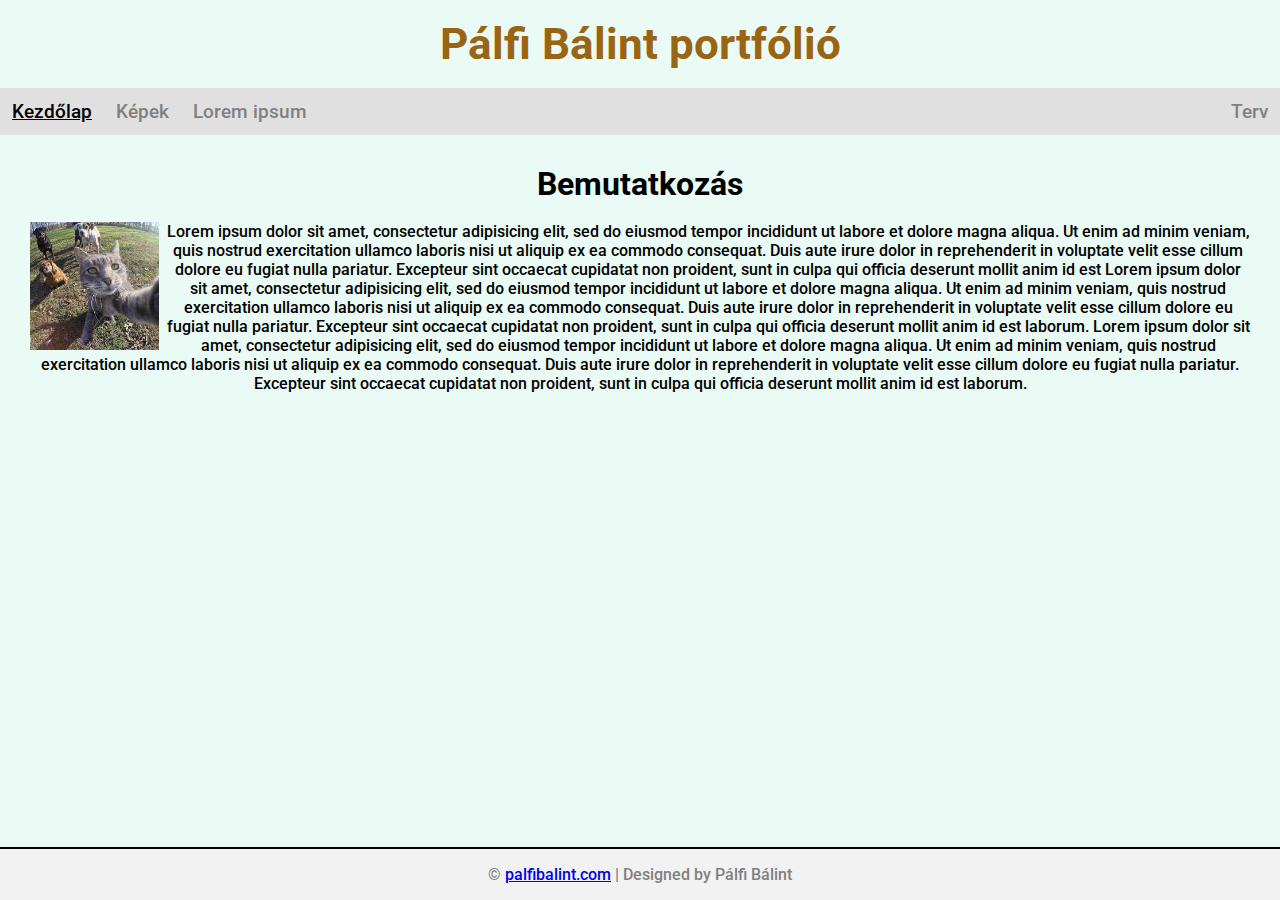
<file: index.html>
<!DOCTYPE html>
<html>
	<head>
		<title>gépinfó projekt</title>
		<meta charset="utf-8">
		<meta name="viewport" content="width=device-width, initial-scale=1">
		<link rel="stylesheet" type="text/css" href="css/main.css">
		<link href="https://fonts.googleapis.com/css2?family=Roboto:ital,wght@0,400;0,700;1,400&display=swap" rel="stylesheet">
	</head>
	<body>
		<header>
			<h2>
				<div class="header_kozep">
					<a href="index.html">Pálfi Bálint portfólió</a>
				</div>
			</h2>
			
			<div class="lista">
				<ul>	
						<li><a class="active" href="index.html">Kezdőlap</a></li>
						<li><a href="második_oldal.html">Képek</a></li>
						<li><a href="harmadik_oldal.html">Lorem ipsum</a></li>
						<li style="float:right"><a href="összegző.html">Terv</a></li>
				</ul>
			</div>
			
		</header>
		<main>
			<div class="elso_oldal">
				
				<h3>Bemutatkozás</h3>	
				<br>	
				<p> <img src="css/kepek/letöltés3.jpg" class="float" alt="ez egy macska"> Lorem ipsum dolor sit amet, consectetur adipisicing elit, sed do eiusmod
				tempor incididunt ut labore et dolore magna aliqua. Ut enim ad minim veniam,
				quis nostrud exercitation ullamco laboris nisi ut aliquip ex ea commodo
				consequat. Duis aute irure dolor in reprehenderit in voluptate velit esse
				cillum dolore eu fugiat nulla pariatur. Excepteur sint occaecat cupidatat non
				proident, sunt in culpa qui officia deserunt mollit anim id est Lorem ipsum dolor sit amet, consectetur adipisicing elit, sed do eiusmod
				tempor incididunt ut labore et dolore magna aliqua. Ut enim ad minim veniam,
				quis nostrud exercitation ullamco laboris nisi ut aliquip ex ea commodo
				consequat. Duis aute irure dolor in reprehenderit in voluptate velit esse
				cillum dolore eu fugiat nulla pariatur. Excepteur sint occaecat cupidatat non
				proident, sunt in culpa qui officia deserunt mollit anim id est laborum. Lorem ipsum dolor sit amet, consectetur adipisicing elit, sed do eiusmod
				tempor incididunt ut labore et dolore magna aliqua. Ut enim ad minim veniam,
				quis nostrud exercitation ullamco laboris nisi ut aliquip ex ea commodo
				consequat. Duis aute irure dolor in reprehenderit in voluptate velit esse
				cillum dolore eu fugiat nulla pariatur. Excepteur sint occaecat cupidatat non
				proident, sunt in culpa qui officia deserunt mollit anim id est laborum.
				</p>
				
			</div>	
		</main>

		<footer>
			<div class="footer">
				&copy <a href="index.html"><span>palfibalint.com</span></a> | Designed by Pálfi Bálint
			</div>
		</footer>
	</body>
</html>
</file>
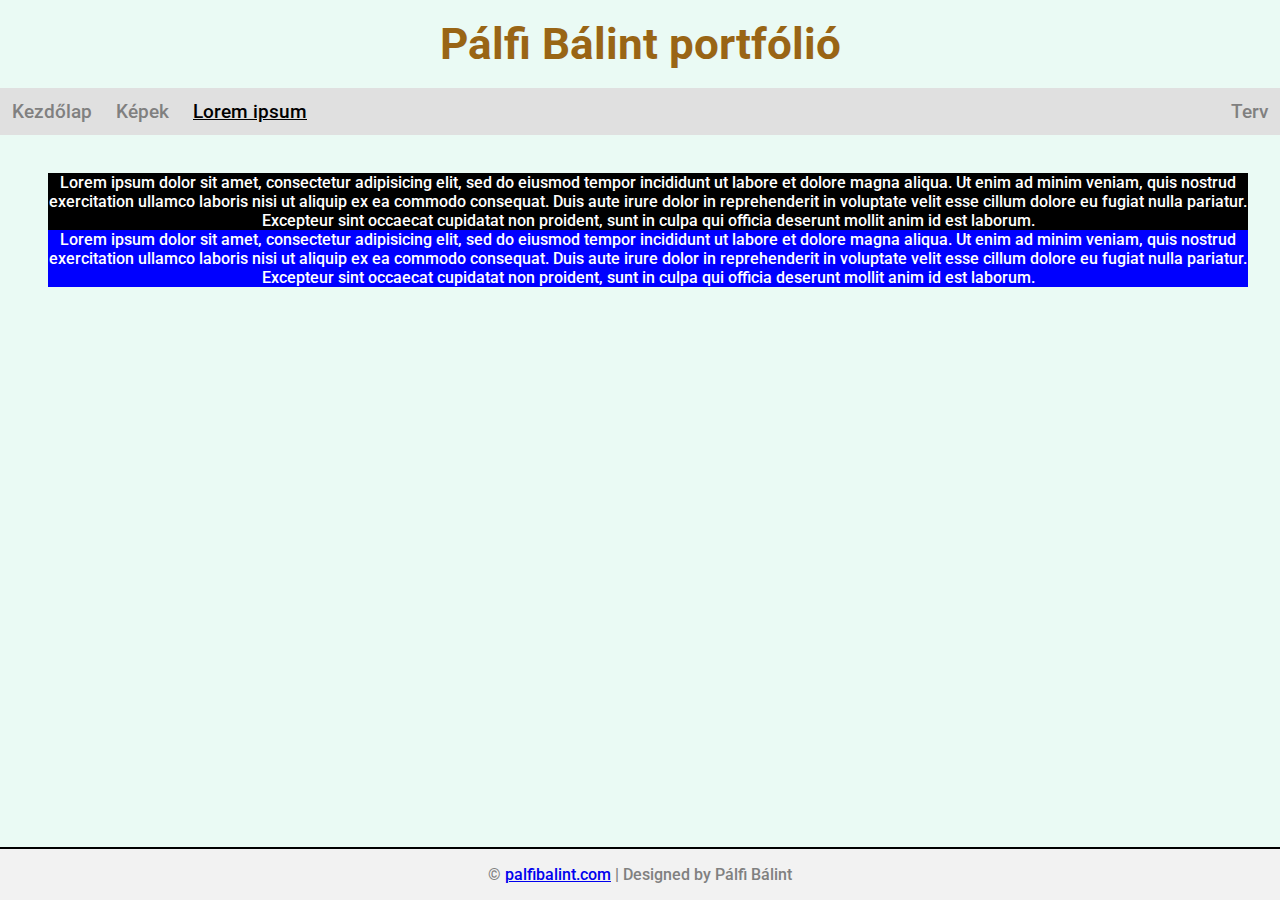
<file: harmadik_oldal.html>
<!DOCTYPE html>
<html>
	<head>
		<title>gépinfó projekt</title>
		<meta charset="utf-8">
		<meta name="viewport" content="width=device-width, initial-scale=1">
		<link rel="stylesheet" type="text/css" href="css/main.css">
		<link href="https://fonts.googleapis.com/css2?family=Roboto:ital,wght@0,400;0,700;1,400&display=swap" rel="stylesheet">
	</head>
	<body>
		<header>
			<h2>
				<div class="header_kozep">
					<a href="index.html">Pálfi Bálint portfólió</a>
				</div>
			</h2>
			
			<div class="lista">
				<ul>	
						<li><a href="index.html">Kezdőlap</a></li>
						<li><a href="második_oldal.html">Képek</a></li>
						<li><a class="active" href="harmadik_oldal.html">Lorem ipsum</a></li>
						<li style="float:right"><a href="összegző.html">Terv</a></li>
				</ul>
			</div>
			
		</header>

		<main>
			<br>
			<br>
			<div class="elso">
				<p>
					Lorem ipsum dolor sit amet, consectetur adipisicing elit, sed do eiusmod
					tempor incididunt ut labore et dolore magna aliqua. Ut enim ad minim veniam,
					quis nostrud exercitation ullamco laboris nisi ut aliquip ex ea commodo
					consequat. Duis aute irure dolor in reprehenderit in voluptate velit esse
					cillum dolore eu fugiat nulla pariatur. Excepteur sint occaecat cupidatat non
					proident, sunt in culpa qui officia deserunt mollit anim id est laborum.
				</p>
			</div>
			<div class="masodik">
				<p>
					Lorem ipsum dolor sit amet, consectetur adipisicing elit, sed do eiusmod
					tempor incididunt ut labore et dolore magna aliqua. Ut enim ad minim veniam,
					quis nostrud exercitation ullamco laboris nisi ut aliquip ex ea commodo
					consequat. Duis aute irure dolor in reprehenderit in voluptate velit esse
					cillum dolore eu fugiat nulla pariatur. Excepteur sint occaecat cupidatat non
					proident, sunt in culpa qui officia deserunt mollit anim id est laborum.
				</p>
			</div>



		</main>

		<footer>
			<div class="footer">
				&copy <a href="index.html"><span>palfibalint.com</span></a> | Designed by Pálfi Bálint
			</div>
		</footer>
	</body>
</html>
</file>
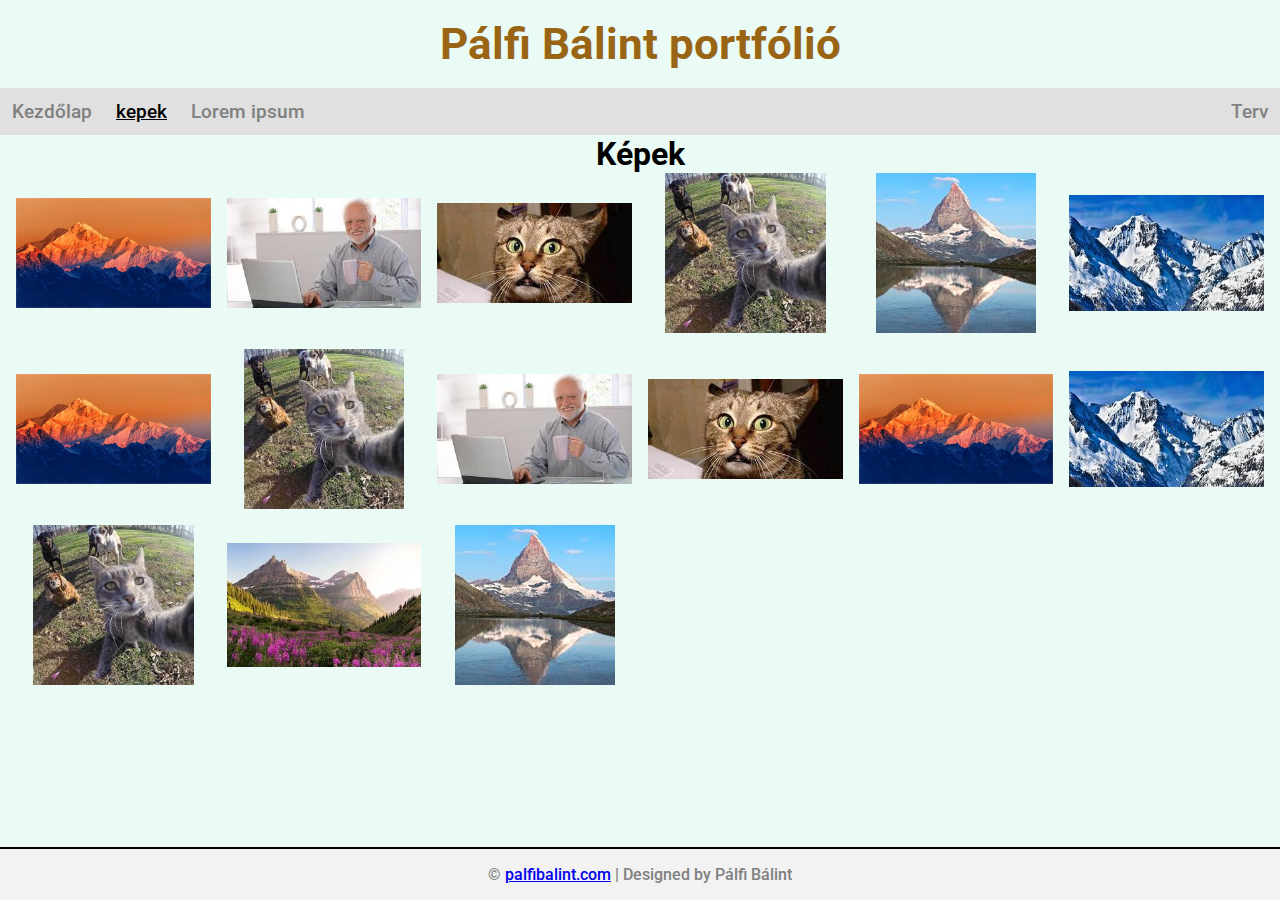
<file: második_oldal.html>
<!DOCTYPE html>
<html>
	<head>
		<title>gépinfó projekt</title>
		<meta charset="utf-8">
		<meta name="viewport" content="width=device-width, initial-scale=1">
		<link rel="stylesheet" type="text/css" href="css/main.css">
		<link href="https://fonts.googleapis.com/css2?family=Roboto:ital,wght@0,400;0,700;1,400&display=swap" rel="stylesheet">
	</head>
	<body>
		<header>
			<h2>
				<div class="header_kozep">
					<a href="index.html">Pálfi Bálint portfólió</a>
				</div>
			</h2>
			<div class="lista">
				<ul>	
						<li><a href="index.html">Kezdőlap</a></li>
						<li><a class="active" href="második_oldal.html">kepek</a></li>
						<li><a href="harmadik_oldal.html">Lorem ipsum</a></li>
						<li style="float:right"><a href="összegző.html">Terv</a></li>
				</ul>
			</div>
		</header>

		<main>
			<div>
				<h3>Képek</h3>
				<div class="grid_racs">
					
					<div class="kartya">
						<a href="css/kepek/hegy.jpg">
							<div class="kepek">
								<img src="css/kepek/hegy.jpg">
							</div>
						</a>
					</div>
								
					<div class="kartya">
						<a href="css/kepek/letöltés.jpg">
							<div class="kepek">
								<img src="css/kepek/letöltés.jpg">
							</div>
						</a>
					</div>
				
					<div class="kartya">
						<a href="css/kepek/letöltés2.jpg">
							<div class="kepek">
								<img src="css/kepek/letöltés2.jpg">
							</div>
						</a>
					</div>
				
					<div class="kartya">
						<a href="css/kepek/letöltés3.jpg">
							<div class="kepek">
								<img src="css/kepek/letöltés3.jpg">
							</div>
						</a>
					</div>
				
					<div class="kartya">
						<a href="css/kepek/letöltés4.jpg">
							<div class="kepek">
								<img src="css/kepek/letöltés4.jpg">
							</div>
						</a>
					</div>
				
					<div class="kartya">
						<a href="css/kepek/letöltés6.jpg">
							<div class="kepek">
								<img src="css/kepek/letöltés6.jpg">
							</div>
						</a>
					</div>
			
					<div class="kartya">
						<a href="css/kepek/hegy.jpg">
							<div class="kepek">
								<img src="css/kepek/hegy.jpg">
							</div>
						</a>
					</div>
					
					<div class="kartya">
						<a href="css/kepek/letöltés3.jpg">
							<div class="kepek">
								<img src="css/kepek/letöltés3.jpg">
							</div>
						</a>
					</div>
					
					<div class="kartya">
						<a href="css/kepek/letöltés.jpg">
							<div class="kepek">
								<img src="css/kepek/letöltés.jpg">
							</div>
						</a>
					</div>
					
					<div class="kartya">
						<a href="css/kepek/letöltés2.jpg">
							<div class="kepek">
								<img src="css/kepek/letöltés2.jpg">
							</div>
						</a>
					</div>
			
					<div class="kartya">
						<a href="css/kepek/hegy.jpg">
							<div class="kepek">
								<img src="css/kepek/hegy.jpg">
							</div>
						</a>
					</div>
					
					<div class="kartya">
						<a href="css/kepek/letöltés6.jpg">
							<div class="kepek">
								<img src="css/kepek/letöltés6.jpg">
							</div>
						</a>
					</div>

					<div class="kartya">
						<a href="css/kepek/letöltés3.jpg">
							<div class="kepek">
								<img src="css/kepek/letöltés3.jpg">
							</div>
						</a>
					</div>
					
					<div class="kartya">
						<a href="css/kepek/letöltés5.jpg">
							<div class="kepek">
								<img src="css/kepek/letöltés5.jpg">
							</div>
						</a>
					</div>
					
					<div class="kartya">
						<a href="css/kepek/letöltés4.jpg">
							<div class="kepek">
								<img src="css/kepek/letöltés4.jpg">
							</div>
						</a>
					</div>
				</div>
			</div>
		</main>

		<footer>
			<div class="footer">
				&copy <a href="index.html"><span>palfibalint.com</span></a> | Designed by Pálfi Bálint
			</div>
		</footer>
	</body>
</html>
</file>
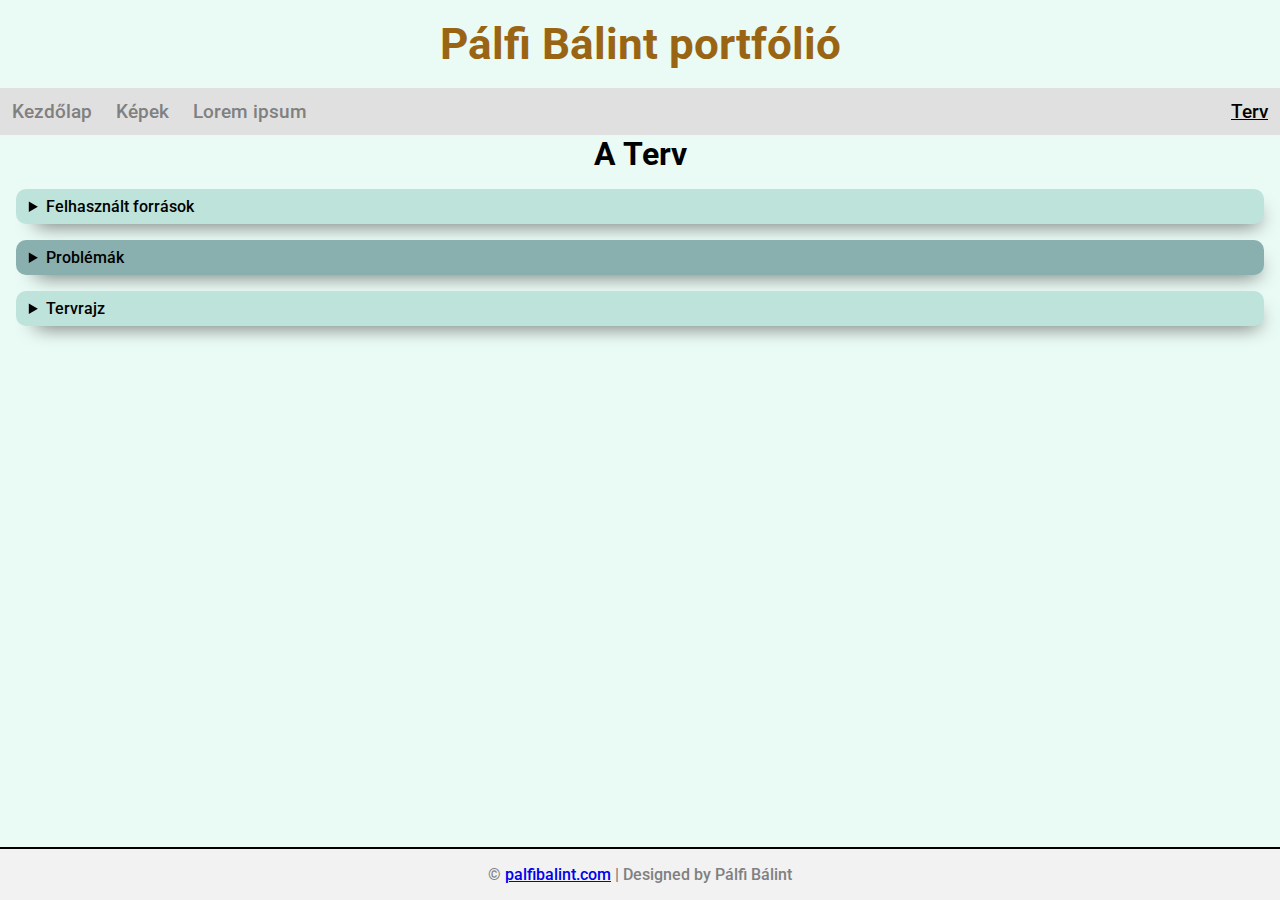
<file: összegző.html>
<!DOCTYPE html>
<html>
	<head>
		<title>gépinfó projekt</title>
		<meta charset="utf-8">
		<meta name="viewport" content="width=device-width, initial-scale=1">
		<link rel="stylesheet" type="text/css" href="css/main.css">
		<link href="https://fonts.googleapis.com/css2?family=Roboto:ital,wght@0,400;0,700;1,400&display=swap" rel="stylesheet">
	</head>
	<body>
		<header>
			<h2>
				<div class="header_kozep">
					<a href="index.html">Pálfi Bálint portfólió</a>
				</div>
			</h2>
			
			<div class="lista">
				<ul>	
						<li><a href="index.html">Kezdőlap</a></li>
						<li><a href="második_oldal.html">Képek</a></li>
						<li><a href="harmadik_oldal.html">Lorem ipsum</a></li>
						<li  style="float:right"><a class="active" href="összegző.html">Terv</a></li>
				</ul>
			</div>

			
		</header>

		<main>
			<div>
				
				<h3>A Terv</h3>
				<details>
					<summary>Felhasznált források</summary>
					<div class="rejtett">
						<ol class="forras">
							<li><a href="https://www.w3schools.com/">w3schools</a></li>
							<li><a href="https://collegeinfogeek.com/personal-website-examples/">50 of the best personal websites</a></li>
							<li><a href="http://www.tejucole.com/photography/">Teju Cole oldala</a></li>
							<li>A Tanár Úr által feltett lejátszási lista</li>
						</ol>
					</div>
				</details>

				<details>
					<summary>Problémák</summary>
					<div class="rejtett">
						<p>
							A legnagyobb problémát a margin és padding kinullázása jelentette, de Nánási József Tanár Úr segítségével orvosolni tudtam a problémát. Ezenkívül először több lépcsős menüt szerettem volna, de később rájöttem nincs elég kontentem/ötletem kitölteni az egyes menüpontokat. Eleinte Teju Cole író letisztult oldalára szerettem volna, hogy hasonlítson a weboldalam (design szempontjából), amely végül egy mix lett mondhatni, mely részben saját ötleten alapul, részben pedig átemel az ő oldaláról elemeket. 
						</p>
					</div>
				</details>

				<details>
					<summary>Tervrajz</summary>
					<div class="rejtett">
						<p>
							Nánási József Tanár Úr elfogadta a terveimet.
						</p>
					</div>
				</details>

			</div>
		</main>

		<footer>
			<div class="footer">
				&copy <a href="index.html"><span>palfibalint.com</span></a> | Designed by Pálfi Bálint
			</div>
		</footer>
	</body>
</html>
</file>
<file: css/main.css>
/*alap*/
	body{
		font-size: 16px;
		font-family: 'Roboto', sans-serif;
		font-weight: 500;
		background-color: #EAFAF4;
		
	}

	*, *::before, *::after{
		box-sizing: border-box;
		margin: 0;
		padding: 0;
	}

	img{
		max-width: 100%;
	}
/*alap-end*/

/*layout*/
	body{
		display: grid;
		grid-template-areas: 
			"fejlec"
			"kontent"
			"lablec"
		;
		grid-template-rows: max-content 1fr max-content;
		min-height: 100vh;
	}
	header{
		grid-area: fejlec;
	}
	main{
		grid-area: kontent;
	}
	footer{
		grid-area: lablec;
	}
/*layout-end*/

/*közös-fejléc*/
	h2{
		line-height: 3rem;
		font-size: 2.75rem;
		text-align: center;	
			
	}
	.header_kozep{
		margin: 20px 0;

	}
	h2 a{
		text-decoration: none;
		color: #996515;
	}
	h2 a:hover{
		text-decoration: underline;
		cursor: pointer;
	}
/*közös-fejléc-end*/

/*közös-menü*/
	.lista ul{
		list-style: none;
		overflow: hidden;
		background-color: #E0E0E0;
		/*position: -webkit-sticky;
		position: sticky;*/
  		top: 0;
	}
	.lista li{
		float: left;
	}
	.lista li a{
		display: block;
		padding: 12px 12px;
		color: grey;
		text-align: center;
		text-decoration: none;
		font-size: 1.2rem;
	}
	.lista li a:hover{
		cursor: pointer;
		text-decoration: underline;
		color: black;
	}
	.lista .active{
		text-decoration: underline;
		color: black;
	}
	.list a:hover:not(.active){
		text-decoration: none;
	}
/*közös-menü-end*/

/*footer*/
	
	footer{
		background-color: #F2F2F2;
		color:grey;
		
	}

	.footer{
		/*position: fixed;*/
		bottom: 0;
		left: 0;
		width: 100%;
		text-align: center;
		border-top: 2px double black;
		padding: 1rem;
		font-size: .7;

	}
/*footer-end*/

/*első-oldal*/
	.elso_oldal{
		padding: 30px;
		text-align: center;

	}
	.float{
		height: 8rem;
		float: left;
		padding-right: .5rem;
	}
/*első-oldal-end*/

/*második-oldal*/
	
	h3{
		text-align: center;
		font-size: 2rem;
	}
	.grid_racs{
		display: grid;
		grid-template-columns: repeat(auto-fit, minmax(12rem, 1fr));
		margin-right: 1rem;
		margin-left: 1rem;
		grid-gap: 1rem;
		margin-bottom: .5rem;
	}
	.kartya .kepek{
		height: 10rem;
		text-align: center;

	}
	.kartya .kepek img{
		height: 100%;
		width: 100%;
		object-fit: contain;
	}
	.kartya .kepek img:hover{
		-webkit-box-shadow:0 2px 12px 0 rgba(0,0,0,.3);
			-moz-box-shadow:0 2px 12px 0 rgba(0,0,0,.3);
			box-shadow: 0 2px 12px 0 rgba(0,0,0,.3);
	}
	.kartya a{
		height: 100%;
		width: 100%;
	}
/*második-oldal-end*/

/*harmadik-oldal*/
	.elso p{
		text-align: center;
		margin-right: 2rem;
		margin-left: 3rem;
		color:white;
		background-color: black;

	}
	.masodik p{
		text-align: center;
		margin-right: 2rem;
		margin-left: 3rem;
		color:white;
		background-color: blue;

	}
/*harmadik-oldal-end*/

/*negyedik-oldal*/
	h3{
		text-align: center;
		width: 100%;
		font-size: 2rem;
	}
	details{
		background-color: #bee3db;
		margin: 1rem 1rem;
		padding: .5rem 2rem .5rem .8rem;
		border-radius: 10px;

		-webkit-box-shadow:7px 11px 20px -13px #000000;
			-moz-box-shadow:7px 11px 20px -13px #000000;
			box-shadow:7px 11px 20px -13px #000000;
	}
	details:nth-child(odd){
		background-color: #89b0ae;
	}
	details .rejtett{
		margin: .7rem 0 .2rem.1rem;
		border:2px solid black;

	}
	.rejtett .forras{
		margin-left: .5rem;
		list-style-position: inside;
	}
	details .rejtett p{
		margin-left: .4rem;
		margin-right: .4rem;
		font-size: .9rem
	}
	summary{
		cursor: pointer;

	}
/*negyedik-oldal-end*/
</file>
